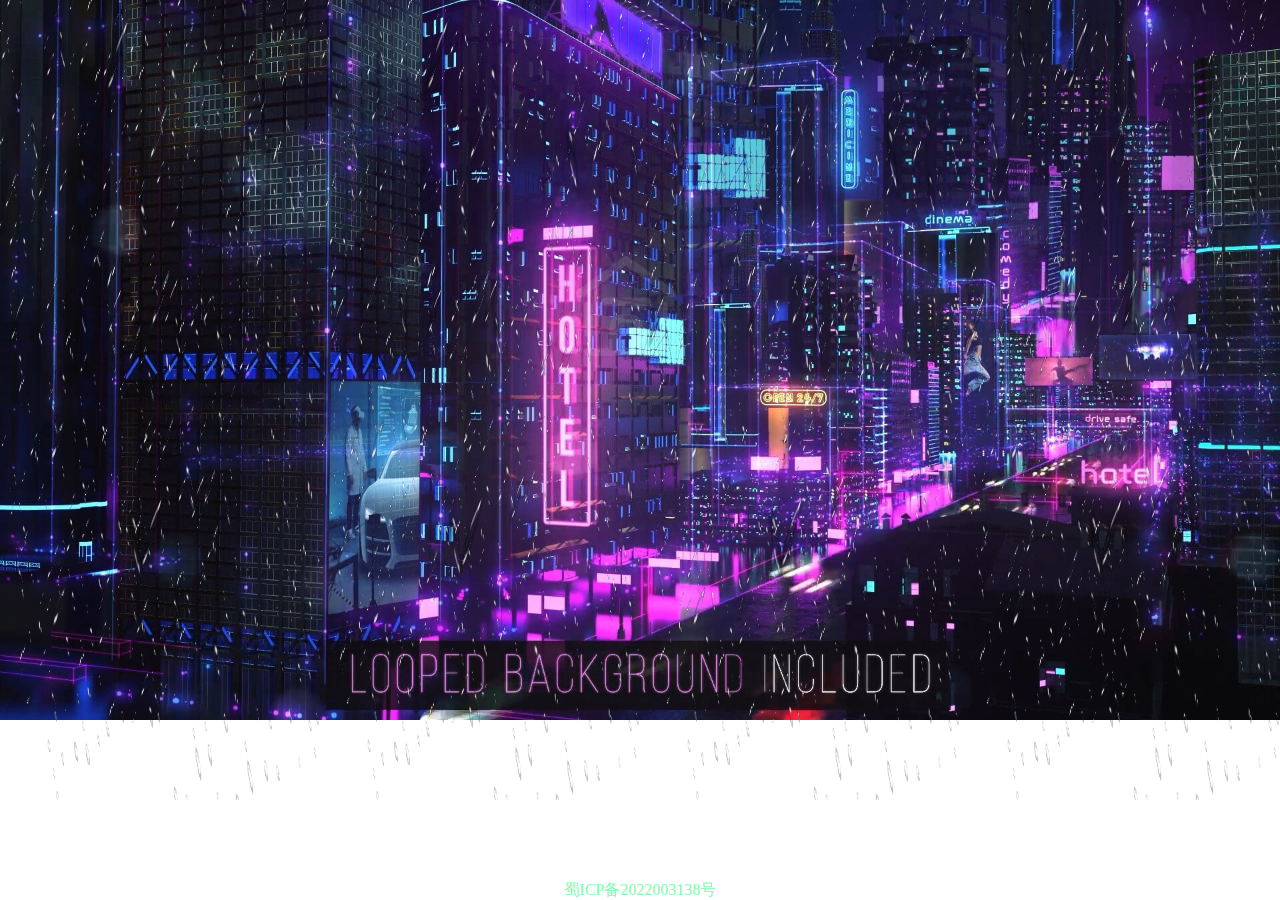
<file: 网站/index.html>
<!DOCTYPE html>
<html lang="en">
<head>
    <meta charset="UTF-8">
    <meta name="viewport" content="width=device-width, user-scalable=yes">
    <title>index-mark2</title>
    <link rel="stylesheet" href="css/index-mark.css">
</head>
<body>
<div class="header">
    <ul>
            <li></li>
            <li></li>
            <li></li>
            <li></li>
        </ul>
</div>
<div class="log"><a href="menu.html"></a></div>
<div class="footer">
    <a href="http://beian.miit.gov.cn/" target="_blank" title="点击该链接查询备案信息">
        蜀ICP备2022003138号
    </a>
</div>
</body>
</html>
</file>
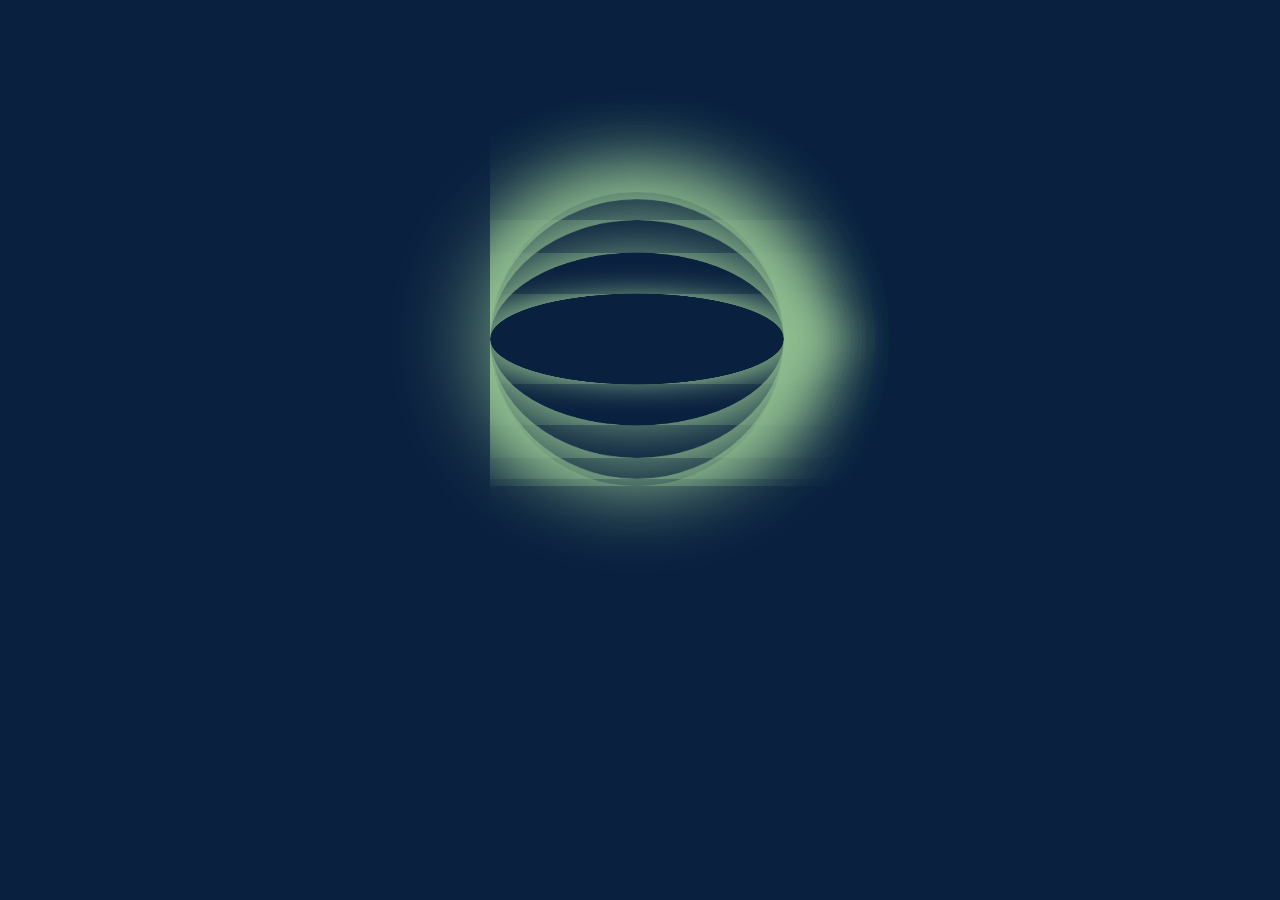
<file: 网站/circle-ball.html>
<!DOCTYPE html>
<html lang="en">
<head>
    <meta charset="UTF-8">
    <title>circle-ball</title>
    <link rel="stylesheet" href="css/circle-ball.css">
</head>
<body>
    <div>
    <ul>

            <li style="--i:1"></li>

        <li style="--i:2"> 啊啊啊啊</li>
        <li style="--i:3"> 这也能发现我？</li>
        <li style="--i:4"> 不要啊，让我走！</li>
        <li style="--i:5"> 我真的警告过你了</li>
        <li style="--i:6"> 把你的破鼠标拿开</li>
        <li style="--i:7"> 55555555</li>
        <li style="--i:8"> 啊啊啊啊</li>
        <li style="--i:9"> 啊啊啊啊</li>
        <li style="--i:10">啊啊啊啊</li>
    </ul>
    </div>

</body>
</html>
</file>
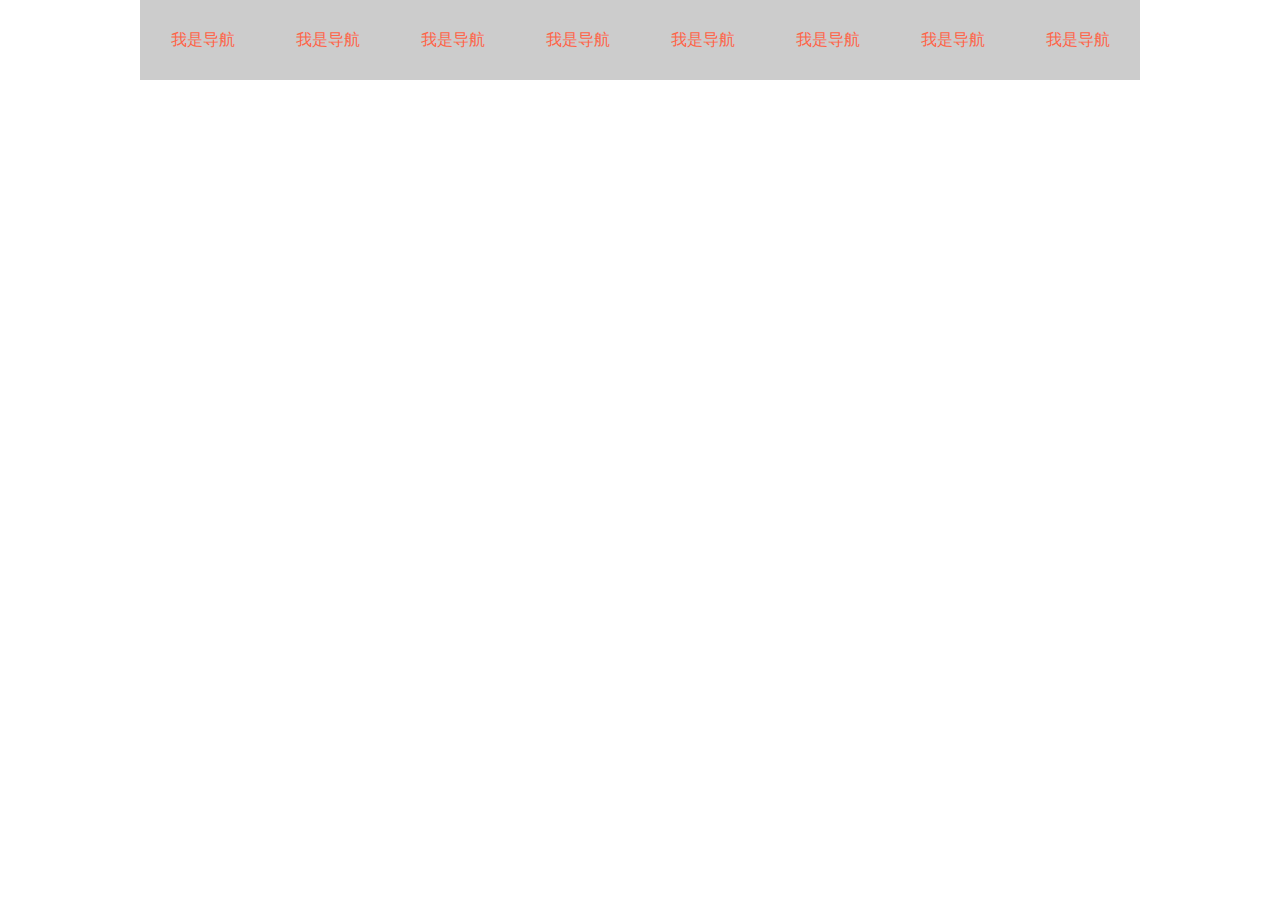
<file: 网站/CSS动态导航条，互动效果，哈哈.html>
<!DOCTYPE html>
<html lang="en">
<head>
    <meta charset="UTF-8">
    <title>CSS动态导航条，互动效果，哈哈</title>

    <style type="text/css">

        *{
            margin: 0;
            padding: 0;

        }
        .header{
            width: 100%;
            height: 100%;




        }
        div ul{
            background-color: #cccccc;
            width: 1000px;
            height: 80px;
            margin: 0px auto;
            text-align: center;
            line-height: 80px;
            list-style: none;
        }
        div ul li{
            width: 125px;
            float: left;
            text-align: center;
            line-height: 80px;
        }
        a{
            text-decoration: none;
            display: inline-block;
            width: 125px;
            height: 80px;
            transition-property: height,background-color,width,letter-spacing ;
            transition-duration: 60s,3s,2s;





        }
        div ul li a:link{
            color: tomato;

        }
        div ul li a:visited{
            color: lightseagreen;
        }
        div ul li a:hover{
            color: skyblue;
            background-color: red;
            width: 200px;
            height: 200px;
            letter-spacing: 5px;
        }
        div ul li a:active{
            color: plum;
            background-color: khaki;
        }


    </style>

</head>

<body>

<div class="header">

    <ul>
        <li>
            <a href="#">我是导航</a>
        </li>
        <li>
            <a href="#">我是导航</a>
        </li>
        <li>
            <a href="#">我是导航</a>
        </li>
        <li>
            <a href="#">我是导航</a>
        </li>
        <li>
            <a href="#">我是导航</a>
        </li>
        <li>
            <a href="#">我是导航</a>
        </li>
        <li>
            <a href="#">我是导航</a>
        </li>
        <li>
            <a href="#">我是导航</a>
        </li>





    </ul>
    
</div>


</body>
</html>
</file>
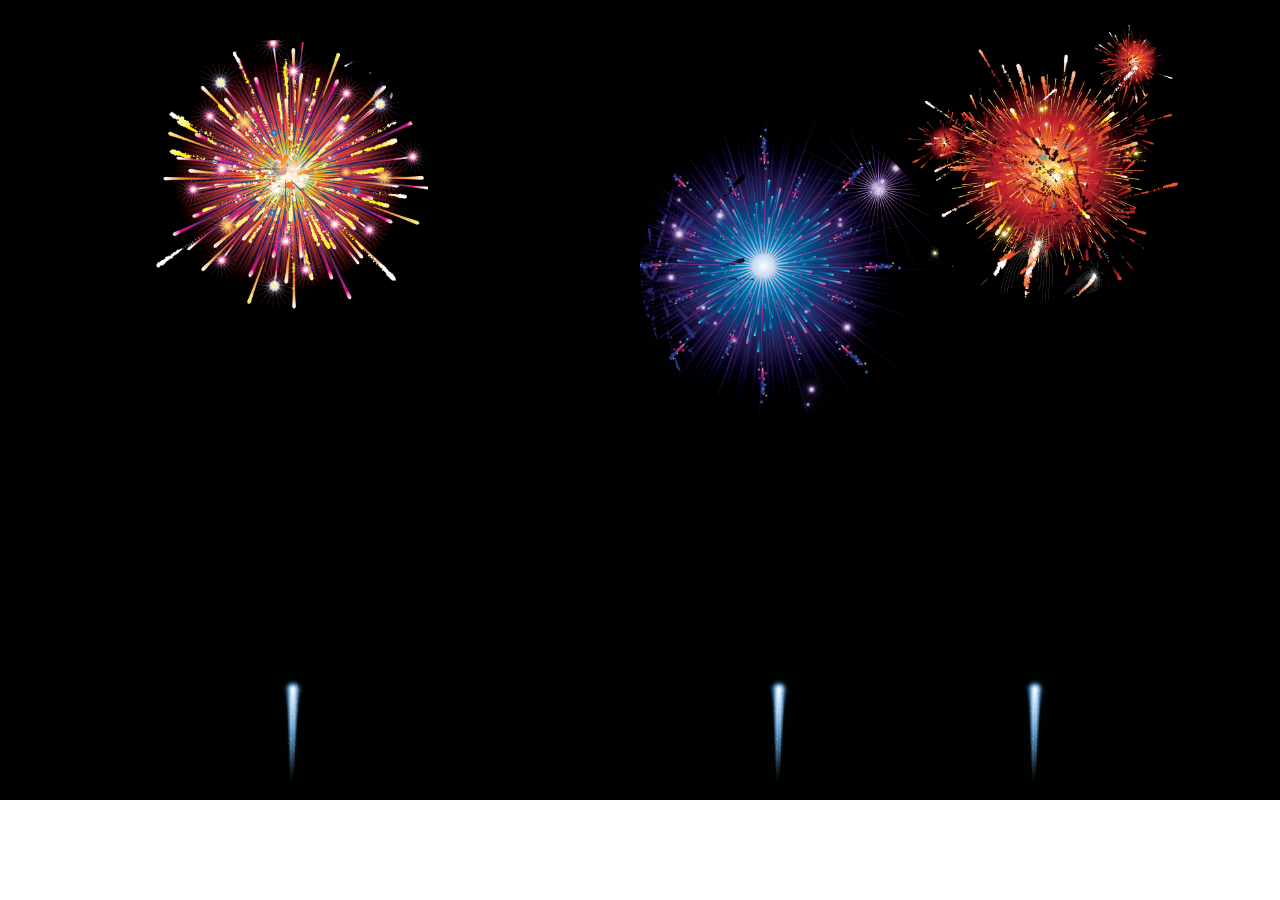
<file: 网站/firework.html>
<!DOCTYPE html>
<html lang="en">
<head>
    <meta charset="UTF-8">
    <title>firework</title>
    <link rel="stylesheet" href="css/firework.css">
</head>
<body>
    <div class="back">
        <ul class="fire">
            <li></li>
            <li></li>
            <li></li>
        </ul>
        <div class="star">
            <img src="image/star.png" alt="" width="100">
            <img src="image/star.png" alt="" width="100">
            <img src="image/star.png" alt="" width="100">
        </div>
    </div>
</body>
</html>
</file>
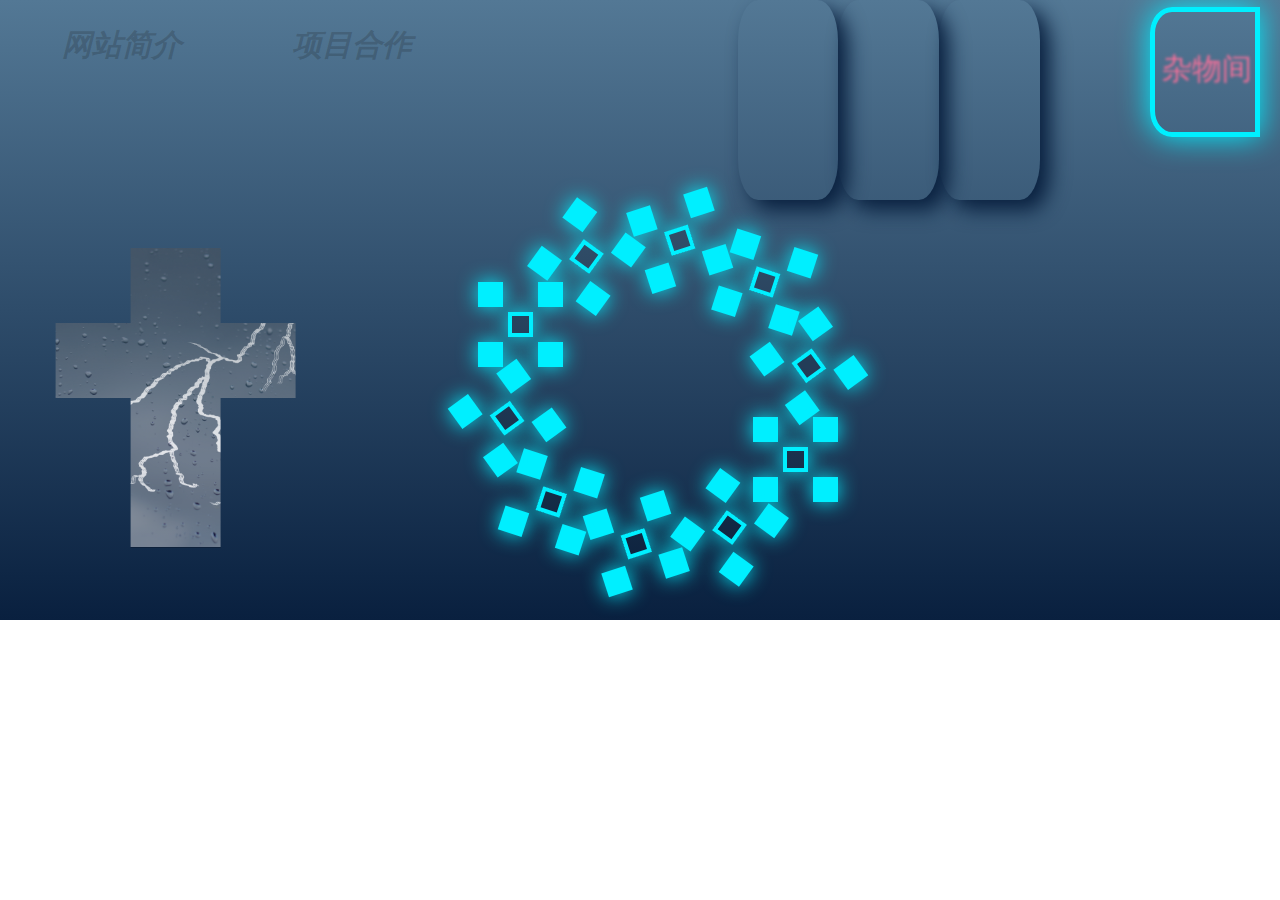
<file: 网站/menu.html>
<!DOCTYPE html>
<html lang="en">
<head>
    <meta charset="UTF-8">
    <title>menu</title>
    <link rel="stylesheet" href="css/menu-css.css">
</head>
<body>
<div class="back">
    <div class="nav">
        <div class="nav-left1">
            <a href="javascript:">网站简介</a>
            <div></div>
            <p>欢迎各位光临小站！</p>
            <p>各位晚上中午早上好，这里是风折!</p>
            <p>本站用于开源项目线上测试及展示。</p>
            <p>声明！</p>
            <p>本网站为开源项目，无任何商业用途。</p>
            <p>各位爱好者，欢迎加入！</p>
            <p>菜鸟建站不易，烦请各位黑帽子高抬贵手。</p>
        </div>
        <div class="nav-left2">
            <a href="javascript:">项目合作</a>
            <ul><li>联系方式： github </li>
                <li>ID:WUYAOFENGZHE</li>
                <li>合作领域</li>
                <li>I:HTML和CSS网页制作</li>
                <li>II:R语言数据分析及可视化</li>
                <li>III:python网络爬虫</li>
                <li>IV:CentOs(linux)服务器管理及sheel脚本</li>
                <li>V:nginx代理服务器管理</li>
                <li>VI:统计学及计量经济学</li>
            </ul>
            </div>
    </div>
    <div class="main">
        <ul class="snow">
            <li style="--i:1"></li>
            <li style="--i:2"></li>
            <li style="--i:3"></li>
            <li style="--i:4"></li>
            <li style="--i:5"></li>
            <li style="--i:6"></li>
            <li style="--i:7"></li>
            <li style="--i:8"></li>
            <li style="--i:9"></li>
            <li style="--i:10"></li>
        </ul>
    </div>
    <ul class="nav-right">
        <li><a href="哈哈.html" target="_blank"></a></li>
        <li><a href="伪元素实现背景透明.html" target="_blank"></a></li>
        <li><a href="circle-ball.html" target="_blank"></a></li>
        <li><a href="firework.html" target="_blank"></a></li>
    </ul>
    <div class="aside">
        <img src="image/rain-glass.jpg" alt="" width="450" class="rain-g" >
        <a href="你在期待什么.html" target="_blank"></a>
    </div>
    <ul class="right">
        <li>敬请期待</li>
        <li>暂未开放</li>
        <li><p>加入我们</p><p>助我完成</p></li>
    </ul>
</div>
</body>
</html>
</file>
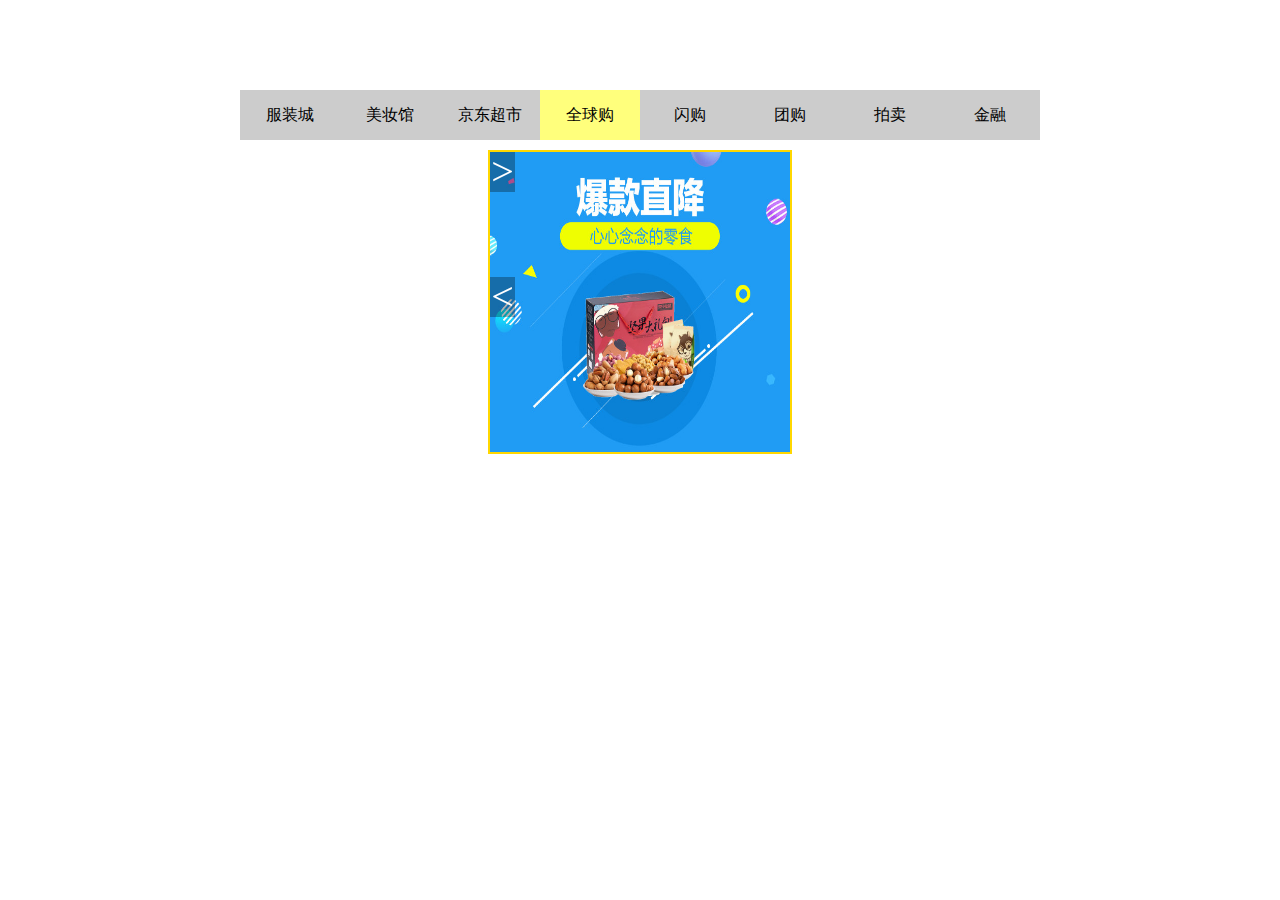
<file: 网站/navigation.html>
<!DOCTYPE html>
<html lang="en">
<head>
    <meta charset="UTF-8">
    <title>jd navigation</title>
    <style>
        *{
            margin: 0px;
            padding: 0px;
        }

        ul{
            width: 800px;
            height: 50px;
            background-color: #ccc;
            position: absolute;
            left: 50%;
            top: 10%;
            list-style: none;
            margin-left: -400px;
        }
        ul>li{
            float: left;
            width: 100px;
            height: 50px;
            line-height: 50px;
            text-align: center;

        }
        ul>li:nth-of-type(4){
            background-color: rgba(255,255,124,1);
        }
        .main{
            width: 300px;
            height: 300px;
            margin: 0 auto;
            margin-top: 150px;
            border: 2px solid gold;
            position: relative;


        }
        .main .img1{
            width: 300px;
            height: 300px;
            position: fixed;


        }
        .main a:link{
            color: white;
        }
        .main a:visited{
            color: orange;
        }
        .main a:hover{
            color: gold;
            background-color: skyblue;
        }
        .main a:active{
            color: tomato;
        }
        .main a{
            position: absolute;
            width: 25px;
            height: 40px;
            background-color:rgba(0,0,0,0.3);
            font: lighter 40px "微软雅黑";
            text-align: center;
            line-height: 40px;
            text-decoration: none;
        }
        .main a:nth-of-type(1){
            position: absolute;
            left: 0;
            top: 125px;
        }





    </style>
</head>
<body>
<div class="header">
    <ul>
        <li>服装城</li>
        <li>美妆馆</li>
        <li>京东超市</li>
        <li>全球购</li>
        <li>闪购</li>
        <li>团购</li>
        <li>拍卖</li>
        <li>金融</li>
    </ul>
</div>
<div class="main">
    <img src="image/dishes.jpg" class="img1">
    <a href="#">&lt;</a>
    <a href="#">&gt;</a>

    
</div>

</body>
</html>
</file>
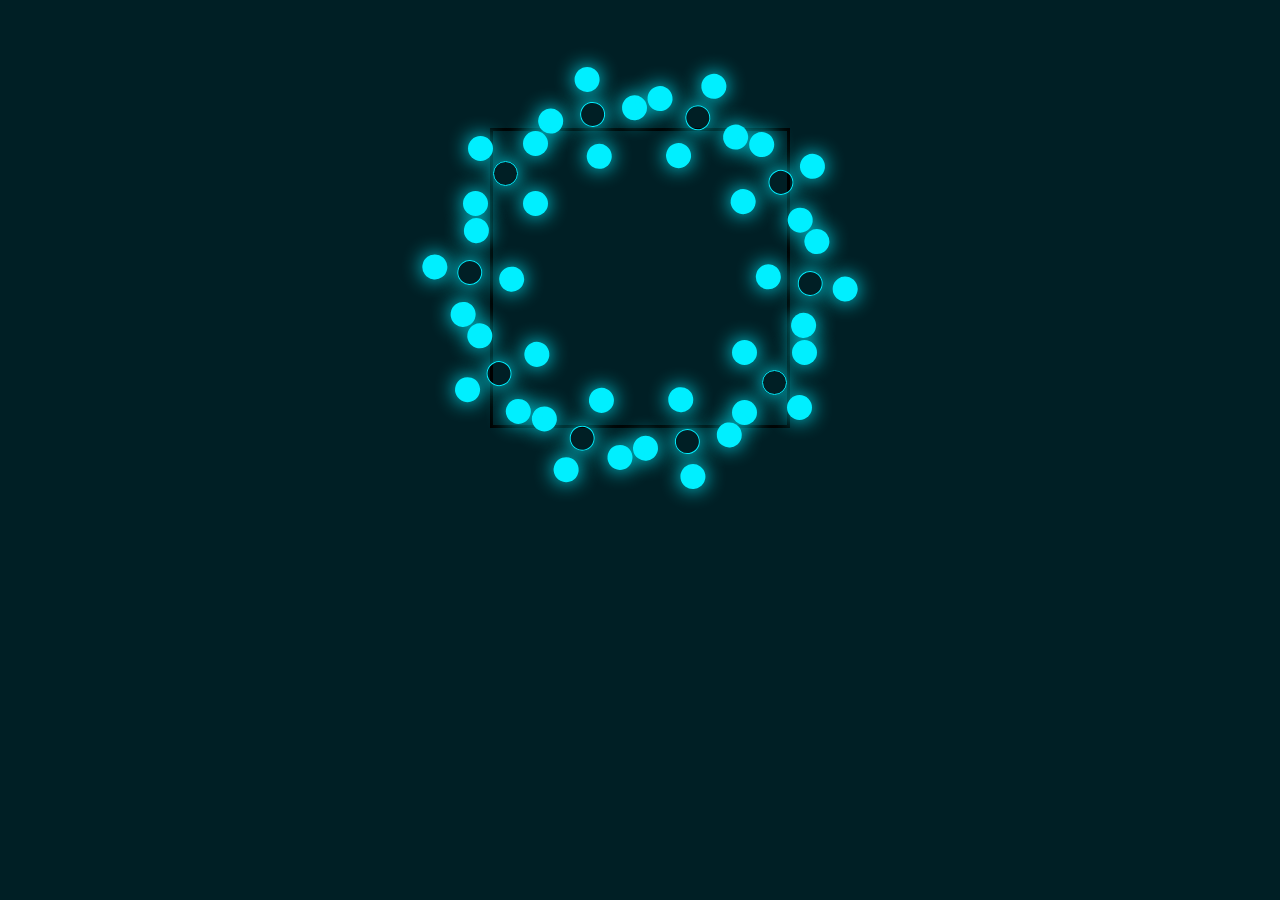
<file: 网站/snow-ball.html>
<!DOCTYPE html>
<html lang="en">
<head>
    <meta charset="UTF-8">
    <title>snow-ball</title>
    <link rel="stylesheet" href="css/snow-ball.css">
</head>
<body>
<ul>
    <li style="--i:1"></li>
    <li style="--i:2"></li>
    <li style="--i:3"></li>
    <li style="--i:4"></li>
    <li style="--i:5"></li>
    <li style="--i:6"></li>
    <li style="--i:7"></li>
    <li style="--i:8"></li>
    <li style="--i:9"></li>
    <li style="--i:10"></li>
</ul>
</body>
</html>
</file>
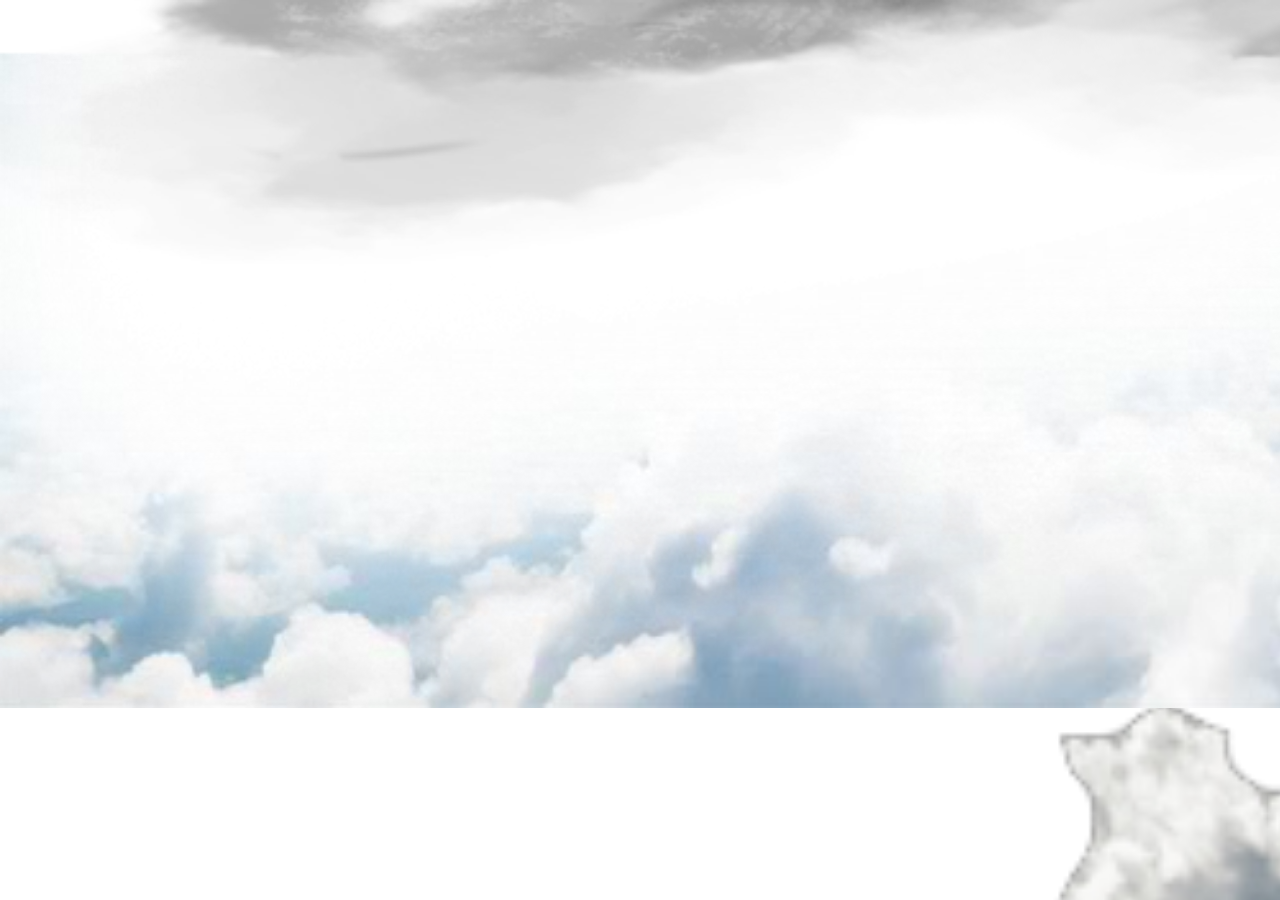
<file: 网站/伪元素实现背景透明.html>
<!DOCTYPE html>
<html lang="en">
<head>
    <meta charset="UTF-8">
    <title>Title</title>
    <link rel="stylesheet" href="css/cloud.css">
</head>
<body>
   <div class="background">
       <ul>
           <li></li>
           <li></li>
           <li></li>
       </ul>
   </div>
</body>
</html>
</file>
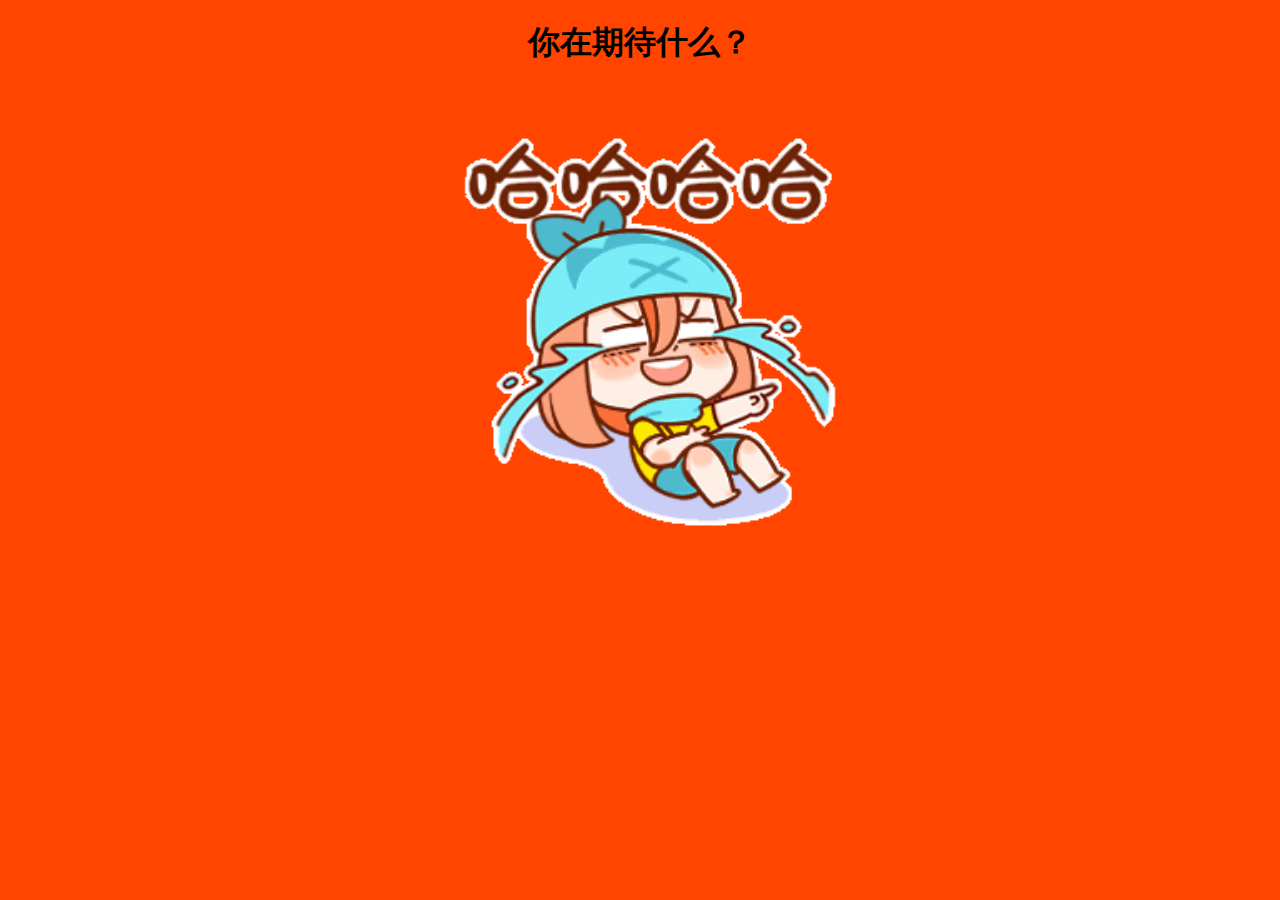
<file: 网站/你在期待什么.html>
<!DOCTYPE html>
<html lang="en">
<head>
    <meta charset="UTF-8">
    <title>你在期待什么</title>
    <style>
        body{
            background-color: orangered;
        }
        div{
            margin: 0 auto;
            width: 100%;
            height: 300px;
            text-align: center;
        }
        img{
            margin-left: 35%;
            margin-top: -15%;
        }
    </style>
</head>
<body>
    <div>
        <h1>你在期待什么？</h1>
    </div>
    <img src="image/201707131728216445.gif" alt="" width="400">
</body>
</html>
</file>
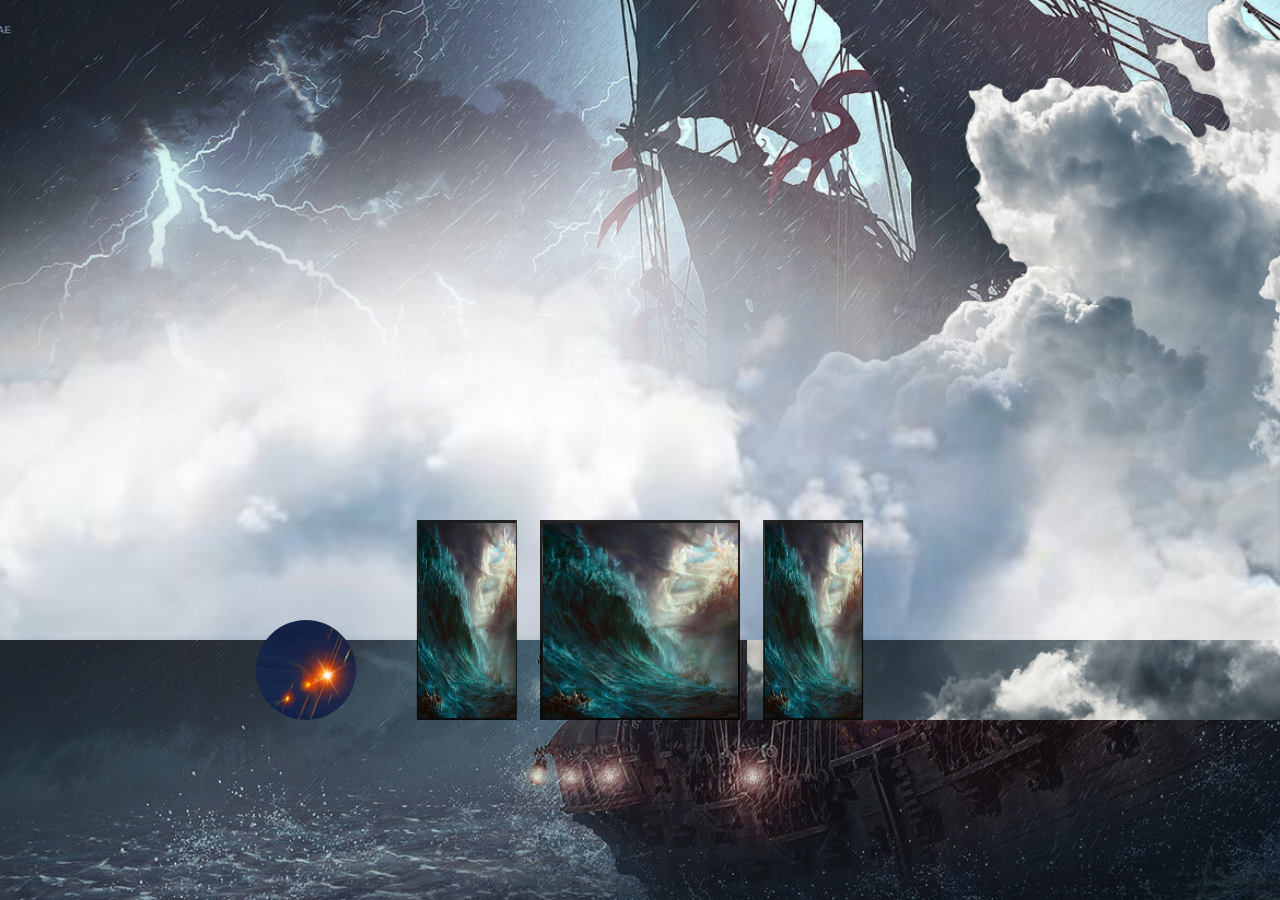
<file: 网站/哈哈.html>
<!DOCTYPE html>
<html lang="en">
<head>
    <meta charset="UTF-8">
    <title>哈哈</title>
</head>
<style>
    *{
        margin: 0;
        padding: 0;
    }
    body{
        background-image: url("image/cloud9.png"),url(image/cloud7.png),url("image/artwork-digital-art-storm-lightning-ship-sea-2013395-wallhere.com.jpg");
        background-size: auto 800px,auto 800px,1400px auto;
        background-repeat: no-repeat;
        background-position: 100% 20%, 100% 10%,0 0 ;
        overflow: hidden;

    }
    ul{
        width: 200px;
        height: 200px;
        position: absolute;
        bottom: 20%;
        left: 50%;
        margin-left: -100px;
        transform-style:preserve-3d;
        animation: rotate 12s linear 0s infinite ;
    }
    ul:hover{
        animation-play-state: paused;
    }
    ul:hover img{
        opacity: 0.5;
    }
    ul>li>img:hover{
        opacity: 1;
    }
    ul>li{

        width: 200px;
        height: 200px;
        list-style: none;
        font-size: 100px;
        text-align: center;
        line-height: 200px;
        background-color: rgba(0,0,0,0.6);
        position: absolute;
        left: 0;
        top: 0;
        transition-property: all;
        -moz-transition-duration: 2s;
    }
    ul>li:hover{
        background-image: linear-gradient(120deg, #84fab0 0%, #8fd3f4 100%);
        box-shadow: 0 0 12px 10px #fa709a ;
        transform: scale(2);

    }
    ul>li:nth-child(1){
        transform: rotateY(60deg) translateZ(200px);
    }
    ul>li:nth-child(2){
        transform: rotateY(120deg) translateZ(200px);
    }
    ul>li:nth-child(3){
        transform: rotateY(180deg) translateZ(200px);
    }
    ul>li:nth-child(4){
        transform: rotateY(240deg) translateZ(200px);
    }
    ul>li:nth-child(5){
        transform: rotateY(300deg) translateZ(200px);
    }
    ul>li:nth-child(6){
        transform: rotateY(360deg) translateZ(200px);
    }
    ul>li>img{
        width: 195px;
        height: 195px;
        margin-top: 2.5px;
    }
    .xin{
        width: 100px;
        height: 100px;
        background-image: url(image/xin.jpg);
        background-repeat: no-repeat;
        background-position: -490px -200px;
        position: absolute;
        left: 20%;
        bottom: 20%;
        border-radius: 100%;
        animation: xin 10s linear 0s infinite normal;

    }
    @keyframes xin {
            0%{
                left: 100px; bottom: 100px;
                opacity: 0.51;
            }
            20%{
                left:30%; bottom: 30%;
                opacity: 0;

            }


            50%{
                left: 50%; bottom: 50%;
                opacity: 0.5;
            }
            70%{
                left: 70%; bottom: 100%;
                opacity: 0.2;
            }
            100%{
                left: 100%; bottom: 70%;
                opacity: 0;
            }

    }
    @keyframes rotate {
        from{
            transform: rotateY(0deg) rotateX(-10deg);

        }
        to{
            transform: rotateY(360deg) rotateX(-10deg);


        }

    }

</style>

<body>
<ul>
    <li><img src="image/ship-digital-art-fantasy-art-sea-war-artwork-284278-wallhere.com.jpg" alt=""></li>
    <li><img src="image/ship-digital-art-fantasy-art-sea-war-artwork-284278-wallhere.com.jpg" alt=""></li>
    <li><img src="image/ship-digital-art-fantasy-art-sea-war-artwork-284278-wallhere.com.jpg" alt=""></li>
    <li><img src="image/ship-digital-art-fantasy-art-sea-war-artwork-284278-wallhere.com.jpg" alt=""></li>
    <li><img src="image/ship-digital-art-fantasy-art-sea-war-artwork-284278-wallhere.com.jpg" alt=""></li>
    <li><img src="image/ship-digital-art-fantasy-art-sea-war-artwork-284278-wallhere.com.jpg" alt=""></li>

</ul>
    <div class="xin"></div>
</body>
</html>
</file>
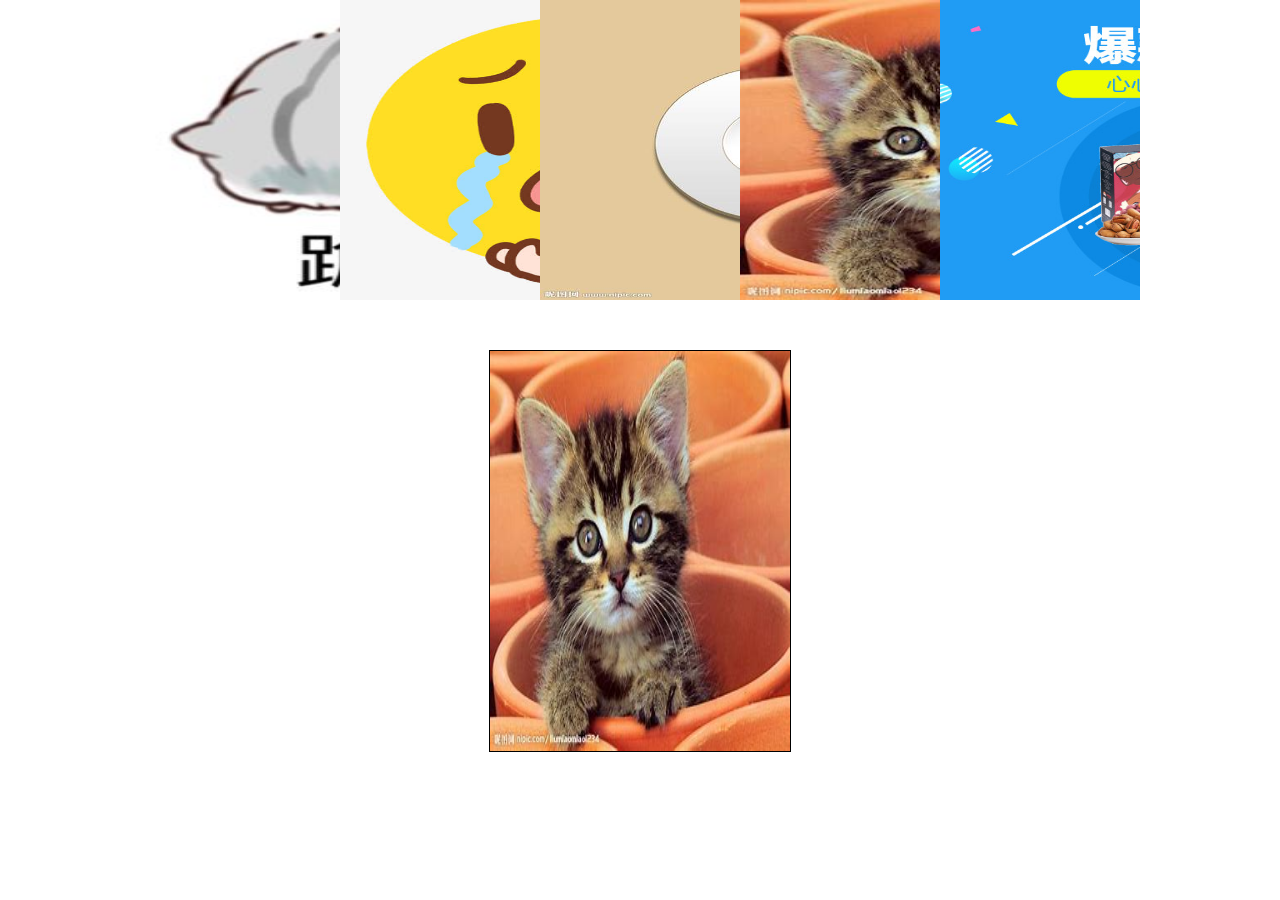
<file: 网站/手风琴！.html>
<!DOCTYPE html>
<html lang="en">
<head>
    <meta charset="UTF-8">
    <title>手风琴！</title>
    <style>
        *{
            margin: 0;
            padding: 0;

        }
        div ul{
            width: 1000px;
            height: 300px;

            margin: 0 auto;
            overflow: hidden;
            list-style: none;
        }
        div ul li{
            width: 200px;
            height: 300px;
            float: left;
            transition-property: width;
            transition-duration: 2s;
        }
        .header img[src]{

            height: 300px;
            width: 500px;
        }
        div ul:hover li{
            width: 100px;
        }

        div ul li:hover{
            width: 500px;
        }
        .main{
            margin: 50px auto;
            width: 300px;
            height: 400px;
            border: 1px solid;
            perspective: 800px;
            transition-property: all;
            transition-duration: 5s;


        }
        .main img{
            width: 300px;
            height: 400px;
            transition: transform 4s;
            transform-origin: left center;
        }
        .main:hover{
            background-color: powderblue;
        }
        .main:hover img{
            transform: rotateY(-180deg) scale(1.5);


        }


    </style>
    
</head>
<body>
    <div class="header">
        <ul>
            <li><img src="image/6ab745aec607304c89dea84367ff9b29.jpg" ></li>
            <li><img src="image/1556079143-QkNDuJSWdC.jpg" alt=""></li>
            <li><img src="image/573b267884947fb80f7ae94a37aaa7fc.jpeg" alt=""></li>
            <li><img src="image/OIP-C.jfif" alt=""></li>
            <li><img src="image/dishes.jpg" alt=""></li>
        </ul>
        
    </div>
    <div class="main"><img src="image/OIP-C.jfif" alt=""></div>

        
</body>
</html>
</file>
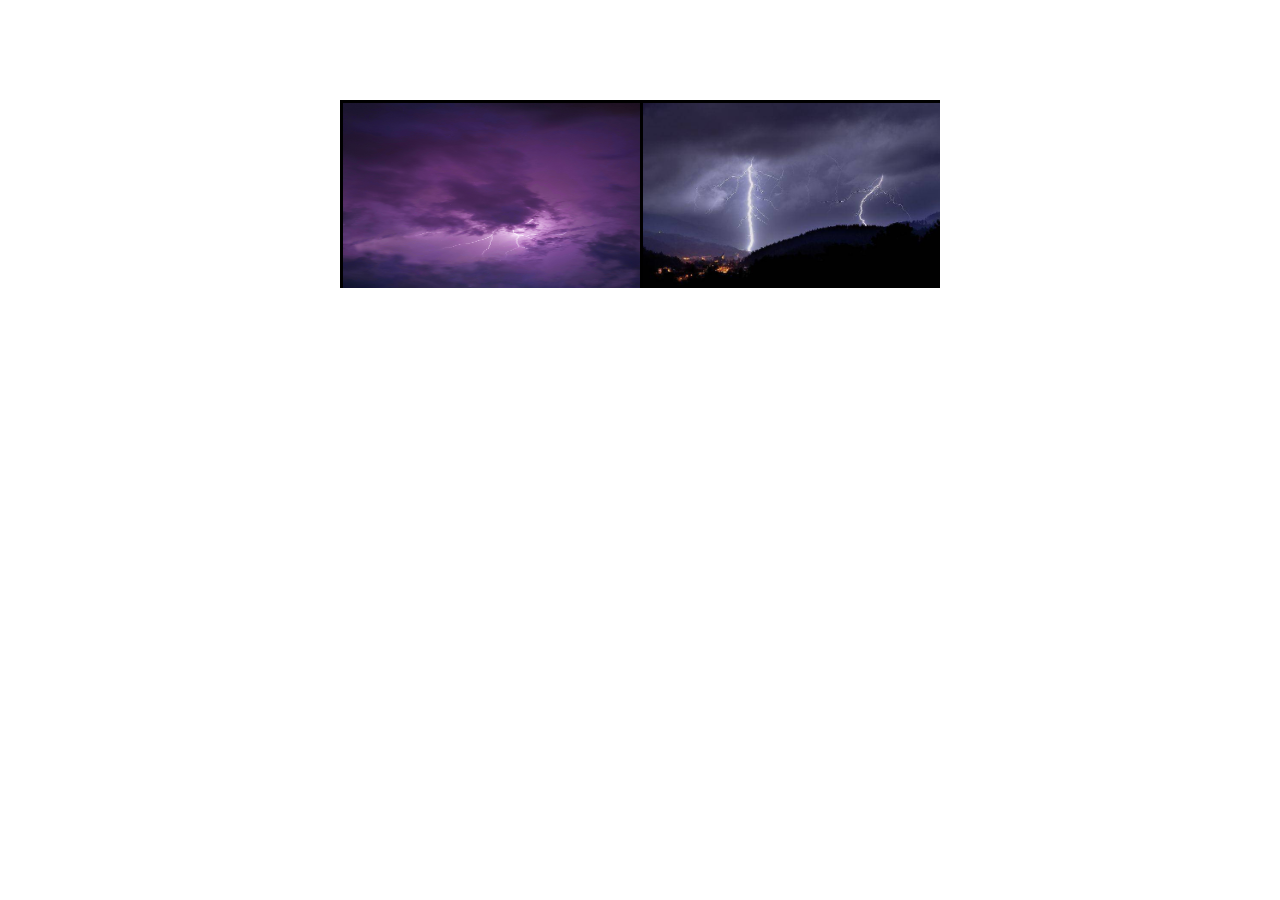
<file: 网站/无限滚动.html>
<!DOCTYPE html>
        <html lang="en">
        <head>
            <meta charset="UTF-8">



            <title>无限滚动</title>
            <style>
                *{
                    margin: 0;
                    padding: 0;
                }
                div{
                    width: 600px;
                    height: 188px;

                    margin: 100px auto;
                    overflow: hidden;
                    background-color: black;


                }
                ul{
                    width: 2000px;
                    animation: move 5s linear infinite;


                }
                ul:hover {
                    animation-play-state: paused;
                }
                ul:hover li{
                    opacity: 0.3;
                }
                /*注意，此处一定要用子元素选择器，否则无效*/
                ul>li:hover{
                    opacity: 1;
                }

                li{
                    width: 300px;
                    height: 188px;
                    float: left;
                    list-style: none;

                    border: solid;
                    box-sizing: border-box;

                }
                li img{
                    width: 300px;
                    height: 188px;

                }
                @keyframes move {
                    from{
                        margin-left: 0;
                    }
                    to{
                        margin-left: -1200px;
                    }
                }


            </style>
        </head>




        <body>
    <div>
    <ul>
    <li><img src="image/flashlight1.jpg" alt=""></li>
    <li><img src="image/flashlight2.jpg" alt=""></li>
    <li><img src="image/flashlight3.jpg" alt=""></li>
    <li><img src="image/573b267884947fb80f7ae94a37aaa7fc.jpeg" alt=""></li>
    <li><img src="image/flashlight1.jpg" alt=""></li>
    <li><img src="image/flashlight2.jpg" alt=""></li>

    </ul>



    </div>
        </body>
    </html>
</file>
<file: 网站/css/index-mark.css>
*{
    margin: 0;
    padding:0;
    box-sizing: border-box;
}

    body{

    }

  .header{

      height: 700px;
      min-height: 800px;
      overflow: hidden;
      position: fixed;
      width: 100%;
      left: 0;
      top: 0;

  }
  .header>ul{
      width: 100%;
      height: 100%;
      list-style: none;
      animation: saibo 10s linear infinite;
      display: inline-block;
      overflow: hidden;
      background-image: url(../image/saibo.jpg);
      background-repeat: no-repeat;
      background-size: 100% 90%;
  }
  .header>ul>li{
      float: left;
      width: 25%;
      height:100%;
      perspective: 800px;
      overflow: hidden;


  }


    li:before{
        content: '';
        position: fixed;
        background-image: url(../image/rain.png);
        background-size: 100% 120% ;
        width: 100%;
        height: 100%;
        transform: rotateX(180deg) ;
        animation: rain2 0.3s linear infinite;

    }
    li:after{
      content: '';
      float: left;
      background-image: url(../image/rain.png);
        background-size: 100% 120% ;
      width: 100%;
      height: 60%;
      animation: rain 0.3s 0s linear infinite ;
        transform: rotateZ(10deg) translatex(-50px) scale(2) scaleX(0.5);
  }
    .footer{
        height: 40px;
        position: fixed;
        bottom: 0;
        width: 100%;
        text-align: center;
        line-height: 60px;
        text-decoration: none;

    }
    .footer>a{
        text-decoration: none;
        color: #84fab0;
    }
    .footer>a:visited{
        color: #84fab0;
    }
    .footer>a:hover{
        color: tomato;
    }
    .footer>a:active{
        color: #fa709a;
    }
    .log{
        position: fixed;
        width: 100px ;
        height:120px;
        margin-left: 45%;
        margin-top: 20%;
        opacity: 0.1;
        border-radius: 20%;
        text-align: center;
        line-height: 80px;
        background-image: url(../image/login.png);
        background-size: auto 100px;
        background-repeat: no-repeat;
        transition-property: all;
        transition-duration: 1s;
    }
    .log:hover{
        opacity: 1;
    }
    .log>a{
        display: inline-block;
        width: 100%;
        height: 100%;
    }


  @keyframes rain {
      0% {
          background-position: -10% 100%;
          filter:hue-rotate(0);

      }
      98%{
          background-position: 30% -100%;
          filter: contrast(100%) hue-rotate(360deg);

      }
      100%{

      }

  }
  @keyframes saibo {
      0%,100%{
            filter: hue-rotate(0);
      }
      50%{
          filter: hue-rotate(360deg);
      }
  }
  @keyframes rain2 {
      0% {
          background-position: 0 0;
          filter:hue-rotate(0);

      }
      98%{
          background-position: 20% 100%;
          filter: contrast(100%) hue-rotate(360deg);


      }

  }
</file>
<file: 网站/css/circle-ball.css>
*{
    margin: 0;
    padding: 0;
}
div{
    width: 100%;
    height: 100vh;
    background-color: #09203f;
    position: fixed;
}
ul{
    width: 300px;
    height: 300px;

    margin: 15% auto;
    position: relative;
    transform-style: preserve-3d;
    animation: ball 6s linear infinite alternate ;
}
ul:hover{ animation-play-state: paused;

}
li:hover{

    box-shadow: 0 0 20px 10px inset  skyblue;
    font: bolder  100px  "黑体" ;
    transition-property: font-size;
    transition-duration: 2s;
    color: #84fab0;

}
ul>li{
    list-style: none;

    background: transparent;
    width: 98%;
    height: 98%;
    position: absolute;
    border-radius: 100%;
    transform: rotateX(calc(18deg*var(--i)));
    box-shadow:0 0 100px darkseagreen;
    text-align: center;
    line-height: 98%;
    animation: ball1 5s linear infinite;
    font: 0 "宋体";


}
@keyframes ball {

    0% {transform: rotateY(0deg) rotateX(0deg) rotateZ(0deg) scaleX(0.5) scaleY(0.5) scaleZ(0.5)
    translateZ(0) translateX(0px) translateY(0px);



    }
    100%{
        transform: rotateY(360deg) rotateX(360deg) rotateZ(360deg) scaleX(1) scaleY(1) scaleZ(1)
    translateZ(200px) translateX(500px) translateY(200px);



    }
}
@keyframes ball1 {

    0% {
        filter:hue-rotate(0deg);

    }
    100% {
        filter:hue-rotate(360deg)  ;

    }
}
</file>
<file: 网站/css/firework.css>
*{
    margin: 0;
    padding: 0;
}
.back{
    width: 100%;
    height: 800px;
    background-color: #000101;
    display: inline-block;
    overflow: hidden;
}
.fire{
    width: 100%;
    height: 100%;
    position: relative;
    right: 0;
    transform-style: preserve-3d;
    overflow: hidden;

}
.fire>li:nth-child(1){
    width: 300px;
    height: 300px;
    position: absolute;
    left: 70%;
    top: 0;
    background-image: url(../image/firework.jpg);
    background-size: 300% auto;
    background-position: -198% 0;
    border-radius: 100%;
    animation: first 5s linear infinite;
}
@keyframes first {
    0%{
        transform:scale(0) ;
        opacity: 0;
    }
    45%{
        opacity: 0;
    }
    46%{
        opacity: 1;
        transform: scale(0) ;
    }
    100%{
        transform: scale(1.5) ;
        filter:hue-rotate(360deg);
        opacity: 0;
    }
}
.fire>li:nth-child(2){
    width: 300px;
    height: 300px;
    position: absolute;
    left: 50%;
    top: 15%;
    background-image: url(../image/firework.jpg);
    background-size: 320% auto;
    background-position: 38% 90%;
    border-radius: 100%;
    animation: second 4s linear infinite;
}
@keyframes second {
        0%{
            opacity: 0;
        }
        50%{
            opacity: 0;
        }
        51%{
            opacity: 1;
            transform: scale(0);
        }
    100%{
        transform: scale(1.5) ;
        filter:hue-rotate(360deg);
        opacity: 0;
    }

}
.fire>li:nth-child(3){
    width: 300px;
    height: 300px;
    position: absolute;
    left: 10%;
    top: 5%;
    background-image: url(../image/firework.jpg);
    background-size: 320% auto;
    background-position: 0 20%;
    border-radius: 100%;
    animation: third 6s ease-out infinite;
}
@keyframes third {
    0%{
        opacity: 0;
    }
    50%{
        opacity: 0;
    }
    51%{
        opacity: 1;
        transform: scale(0);
    }
    80%{
        transform: scale(2) ;
        filter:hue-rotate(360deg);
        opacity: 0;
    }
    100%{
        opacity: 0;
    }
}
.star{
    position: relative;
    display: inline-block;
    bottom: 10%;
    width: 100%;
    height: 100px;
}
.star>img:nth-child(1){
    position: absolute;
    left: 78%;
    top: -50%;
    transform: rotateZ(-122deg) ;
    animation: star1 5s linear infinite none;
}
.star>img:nth-child(2){
    position: absolute;
    left: 58%;
    top: -50%;
    transform: rotateZ(-122deg) ;
    animation: star2 4s linear infinite none;
}
.star>img:nth-child(3){
    position: absolute;
    left: 20%;
    top: -50%;
    transform: rotateZ(-122deg) ;
    animation: star2 6s linear infinite none;
}
@keyframes star2 {

    0%{
        transform: rotateZ(-122deg) scale(2) ;
        opacity: 0;
        top: 10%;

    }
    50%{
        filter:hue-rotate(360deg) invert(0);
        transform: rotateZ(-120deg) scale(0) ;
        opacity: 1;
        top: -600%;
    }

    60%{

        opacity: 0;

    }

    100%{
        opacity: 0;
    }
}
@keyframes star1 {
    0%{
        transform: rotateZ(-122deg) scale(2) ;
        top: 0;

    }
    40%{
        filter:hue-rotate(360deg) invert(0);
        transform: rotateZ(-120deg) scale(0) ;
        opacity: 1;
        top: -670%;
    }
    50%{

        opacity: 0;

    }

    100%{
        opacity: 0;
    }
}
</file>
<file: 网站/css/menu-css.css>
*{
    margin: 0;
    padding: 0;
    box-sizing: border-box;
}/*background box(div)*/
.back{
    height: 620px;
    background-image: linear-gradient(to top, #09203f 0%, #537895 100%);
    animation: back 30s linear infinite;
    background-size: cover;
    position: relative;
    overflow: hidden;
}/*navigation bar*/
.nav{
    width: 100%;
    height: 100px;
    overflow: hidden;
}
/*two navigation box on left-top*/
.nav>div{
    position: absolute;
    width: 15%;
    height: 20%;
    margin-left: 2%;
    text-align: center;
    line-height: 100px;
    border-radius: 20%;
    transition-property: all;
    transition-duration: 3s;
}
.nav>div:nth-child(2){
    margin-left: 20%;
}
.nav>div:hover{
    background-color: rgba(0,0,0,0.2);
    text-shadow: 0 0 1px #84fab0 ;
    width: 30%;
    height: 70%;
    margin-left: 3%;

}
.nav>div>a{
    font: italic bold 30px Arial;
    text-decoration: none;
    color: rgba(22,22,22,0.2);

}
a:active{
    opacity: 0.3;

}
.nav>div:hover p{
    opacity: 1;
    text-shadow: #84fab0;
    font-size: 20px;
    margin-top: 0;
}
.nav>div:hover ul>li{
    opacity: 1;
    text-shadow: #84fab0;
    font-size: 20px;
    margin-top: 10px;
}
.nav>div>p{
    line-height: 100%;
    opacity: 0;
    color: rgba(0,0,0,0);
    transition-duration: 2s;
    transition-delay: 0ms;
    transition-property: all;
    width: 150%;
    float: left;
    height: 10%;
    margin-left: -90px;
    margin-top: -10px;

}
.nav>div>ul{

    width: 100%;
    height: 00%;
}
ul:hover li{

}
.nav>div>ul>li{
    width: 100%;
    line-height: 100%;
    float: left;
    margin-top: -10px;
    color: rgba(0,0,0,0);
    transition-property: all;
    transition-duration: 2s;
    transition-timing-function: linear;
    opacity: 0;


}
.main{
   position: fixed;
    width: 100%;
    height: 200px;
    display: inline-block;
}
.main>ul{

    width: 300px;
    height: 200px;
    position: relative;
    margin-left: 35%;
    margin-top: 15%;
    list-style: none;
}
.snow:hover li:before{
    transform-origin: 100px;
    box-shadow: 0 0 20px #00efff,
    -200px -200px 0 #00efff,
    -200px -200px 20px #00efff,
    200px 200px 0 #00efff,
    200px 200px 20px #00efff,
    200px -200px 0 #00efff,
    200px -200px 20px #00efff,
    -200px 200px 0 #00efff,
    -200px 200px 20px #00efff;
    border-radius: 100%;
}
.main>ul>li{
    width: 100%;
    height: 100%;
    position: absolute;
    top: 0;
    left: 20%;
    margin-left: 0;
    transform: rotateZ(calc(36deg*var(--i)));
    animation: color 10s linear infinite;
}
.main>ul>li:before{
    content: "";
    position: absolute;
    top: 10%;
    left: 0;
    width: 25px;
    height: 25px;
    background:rgba(0,0,0,0.1);
    border: 4px solid #00efff;
    border-radius: 0;
    box-shadow: 0 0 20px #00efff,
    -30px -30px 0 #00efff,
    -30px -30px 20px #00efff,
    30px 30px 0 #00efff,
    30px 30px 20px #00efff,
    30px -30px 0 #00efff,
    30px -30px 20px #00efff,
    -30px 30px 0 #00efff,
    -30px 30px 20px #00efff;
    box-sizing: border-box;
    animation: snow 5s linear infinite;
    transition-duration: 2s;
    animation-delay: calc(-0.25s*var(--i));
    transition-property: all;
    transform-origin: 10px;
    transition-delay: calc(0.25s*var(--i));
}
    .nav-right{
        width: 400px;
        height: 600px;
        position: relative;
        bottom: 15%;
        left: 100%;
        transition-property: all;
        transition-duration: 2s;
        transform-origin: 0 100px;
        border-bottom-right-radius: 20%;
        border-top-right-radius: 20%;
        transform-style: preserve-3d;
    }
    .nav-right:hover{
        transform: rotateY(180deg);
    }
.nav-right:before{
    content: "杂物间";
    text-align: center;
    line-height: 110px;
    width: 100px;
    height: 20%;
    position: absolute;
    right: 105%;
    top: 0;
    border-top-left-radius: 20%;
    border-bottom-left-radius: 20%;
    font-size: 30px;
    text-shadow: 2px 2px 3px #fa709a;
    color: rgba(22,22,22,0);
    border: 5px  solid  #00efff;
    box-shadow: 0 0 30px #00efff;
}
    .nav-right>li{
        width: 100%;
        height: 25%;
        border-bottom: solid #fa709a;
        float: right;
        list-style: none;
        font: bolder 40px Arial;
        text-align: center;
        line-height: 150px;
        transform: rotateY(180deg);
        border-radius: 20%;
        opacity: 0.3;
    }
    .nav-right>li:hover{
        opacity: 1;
        border: 3px #84fab0 solid;
        box-sizing: border-box;
    }
    .nav-right>li>a{
        text-decoration: none;
        width: 100%;
        height: 100%;
        display: inline-block;
    }
    .nav-right>li:nth-child(1){
        background-image: url(../image/artwork-digital-art-storm-lightning-ship-sea-2013395-wallhere.com.jpg);
        background-size: cover;
    }
    .nav-right>li:nth-child(2){
        background-image: url(../image/cloud8.png);
        background-size: cover;
    }
    .nav-right>li:nth-child(3){
        background-image: url(../image/circle-ball.PNG);
        background-size: cover;
    }
.nav-right>li:nth-child(4){
    background-image: url(../image/firework.jpg);
    background-size: cover;
}

    .aside{
        width: 300px;
        height: 300px;
        background-color: rgba(0,0,0,0.2);
        position: absolute;
        left: 2%;
        top: 40%;
        clip-path: polygon(10% 25%, 35% 25%, 35% 0%, 65% 0%, 65% 25%, 90% 25%, 90% 50%, 65% 50%, 65% 100%, 35% 100%, 35% 50%, 10% 50%);
        background-image: url(../image/flashlight.png);
        background-size: 180% 180%;
        animation: flash 10s infinite linear;
    }
    .rain-g{
        transition-property: all;
        transition-duration: 3s;
        transform-origin: bottom;
        perspective: 200px;
        transform-style: preserve-3d;
        opacity: 0.5;
    }
    .aside:hover .rain-g{
        transform: rotateX(90deg);
    }
    .aside a{
        position: absolute;
        left: 0;
        top: 0;
        width: 300px;
        height: 300px;
        opacity: 0;

    }
    .right{
        width: 400px;
        height: 200px;
        position: absolute;
        left: 50%;
        top: 0;
        padding-left: 5%;
    }
    .right:after{
        content: "wuyaofengzhe@163.com";
        position: absolute;
        width: 200px;
        height: 20px;
        left: 0;
        top: 40%;
        transition-property: all;
        transition-duration: 1s;
        color: rgba(0,0,0,0);
        z-index: -3;
        transition-timing-function: linear;
        font: bolder 30px Arial;
    }
     .right:hover.right:after {
         left: -30%;
         color: rgba(0,0,0,0.5);
         text-shadow: 1px 1px 5px #09203f;

    }
    .right>li{
        float: right;
        width: 30%;
        height: 100%;
        list-style: none;
        transition-property: all;
        transition-duration: 1.5s;
        transition-timing-function: linear;
        border-radius: 20%;
        text-align: center;
        padding-top: 20%;
        letter-spacing: 6px;
        color: rgba(0,0,0,0);
        box-shadow: 10px 10px 20px #09203f;
    }
    .right:hover li{
        width: 20%;
        transform: rotate(45deg);

    }
    .right>li:hover{
        width: 60%;
        transform: rotate(0);
        background-color: rgba(0,0,0,0.5);
        perspective: 100px;
        color: #84fab0;
        box-shadow: 2px 2px 50px #fa709a;
        text-shadow: 2px 2px 5px #00efff;
    }
/*background color rotates animation*/
@keyframes back {
    0%,100%{
        filter:hue-rotate(0deg);
    }
    50%{
        filter:hue-rotate(360deg);
    }
}
@keyframes snow {
    0%{
        transform: rotate(0);
        filter:hue-rotate(0deg);
    }
    100%{
        filter:hue-rotate(360deg);
        transform: rotate(360deg);
    }

}
@keyframes flash {
    0%{
        background-position: 0 0;
        opacity: 0;
    }

    50%{
        background-position: 100% -50%;
        opacity: 1;
    }
    100%{
        background-position: 50% -100%;
        opacity: 0;
    }

}
</file>
<file: 网站/css/snow-ball.css>
*{
    margin: 0;
    padding:0;
    box-sizing: border-box;
}
body{
    display: flex;
    background-color: #001f25;
    justify-content: center;
    align-items: center;
}
ul{
    position: relative;
    width: 300px;
    height: 300px;
    margin-top: 10%;
    border: solid;
}
ul>li{
    position: absolute;
    width: 100%;
    height: 100%;
    top: 0;
    left: 0;
    list-style: none;
    transform: rotateZ(calc(36deg*var(--i)));

}
ul:hover li:before{
    transform-origin: 100px;
    box-shadow: 0 0 20px #00efff,
    -200px -200px 0 #00efff,
    -200px -200px 20px #00efff,
    200px 200px 0 #00efff,
    200px 200px 20px #00efff,
    200px -200px 0 #00efff,
    200px -200px 20px #00efff,
    -200px 200px 0 #00efff,
    -200px 200px 20px #00efff;

}
ul>li:before{
    content: "";
    position: absolute;
    top: 30px;
    left: 0;
    width: 25px;
    height: 25px;
    background:transparent;
    border: 1px solid #00efff;
    border-radius: 100%;
    box-shadow: 0 0 20px #00efff,
    -25px -25px 0 #00efff,
    -25px -25px 20px #00efff,
    30px 30px 0 #00efff,
    30px 30px 20px #00efff,
    30px -30px 0 #00efff,
    30px -30px 20px #00efff,
    -30px 30px 0 #00efff,
    -30px 30px 20px #00efff;
    box-sizing: border-box;
    animation: snow 5s linear infinite;
    transition-duration: 1s;
    animation-delay: calc(-0.25s*var(--i));
}
@keyframes snow {
    0%{
        transform: rotate(0);
        filter: hue-rotate(0);
    }
    100%{
        transform: rotate(360deg);
        filter: hue-rotate(360deg);
    }

}
</file>
<file: 网站/css/cloud.css>
*{
    margin: 0;
    padding: 0;
}
.background{
    position: absolute;
    width: 100%;
    height: 100%;

}
.background>ul{
    width: 100%;
    height: 100%;
    position: relative;
    overflow: hidden;
    animation: u 5s 0s linear infinite alternate;
}
.background>ul>li{
    width: 200%;
    height: 100%;
    position: absolute;
    left: 0;
    top: 0;
    list-style: none;
}
.background>ul>li:nth-child(1){
    background-image: url("../image/cloud9.png"),url(../image/cloud7.png);
    background-size: 100% auto;
    background-position: 0 -80px;
    background-repeat: no-repeat;
    animation: one 20s 0s linear infinite alternate;

}
.background>ul>li:nth-child(2){
    background-image: url("../image/cloud8.png");
    background-repeat: no-repeat;
    background-size: 100% auto;
    background-position: 0 -800px;
    animation: two 30s 0s linear infinite alternate;
}
.background>ul>li:nth-child(3){
    background-image: url(../image/cloud5.png);
    background-repeat: no-repeat;
    background-size: 1000px 400px;
    background-position: 0 180% ;
    opacity: 0.5;
    animation: three 60s 0s linear infinite alternate;
}
@keyframes one {
        from{
            margin-left: 0;
        }
        to{
            margin-left: -100%;
        }

}
@keyframes two {
    from{
        padding-left: 0;
    }
    to{
        padding-left: 200%;
    }

}
@keyframes three {
    0%{
        margin-left: -300px;
        opacity: 1;
    }
    25%{
        margin-left: 100%;
        opacity: 0;
    }
    50%{opacity: 1}
    75%{opacity: 0}
}

@keyframes u {
    from{
        background-color: lightskyblue;
    }
    to{
        background-color: black;
    }

}
</file>
